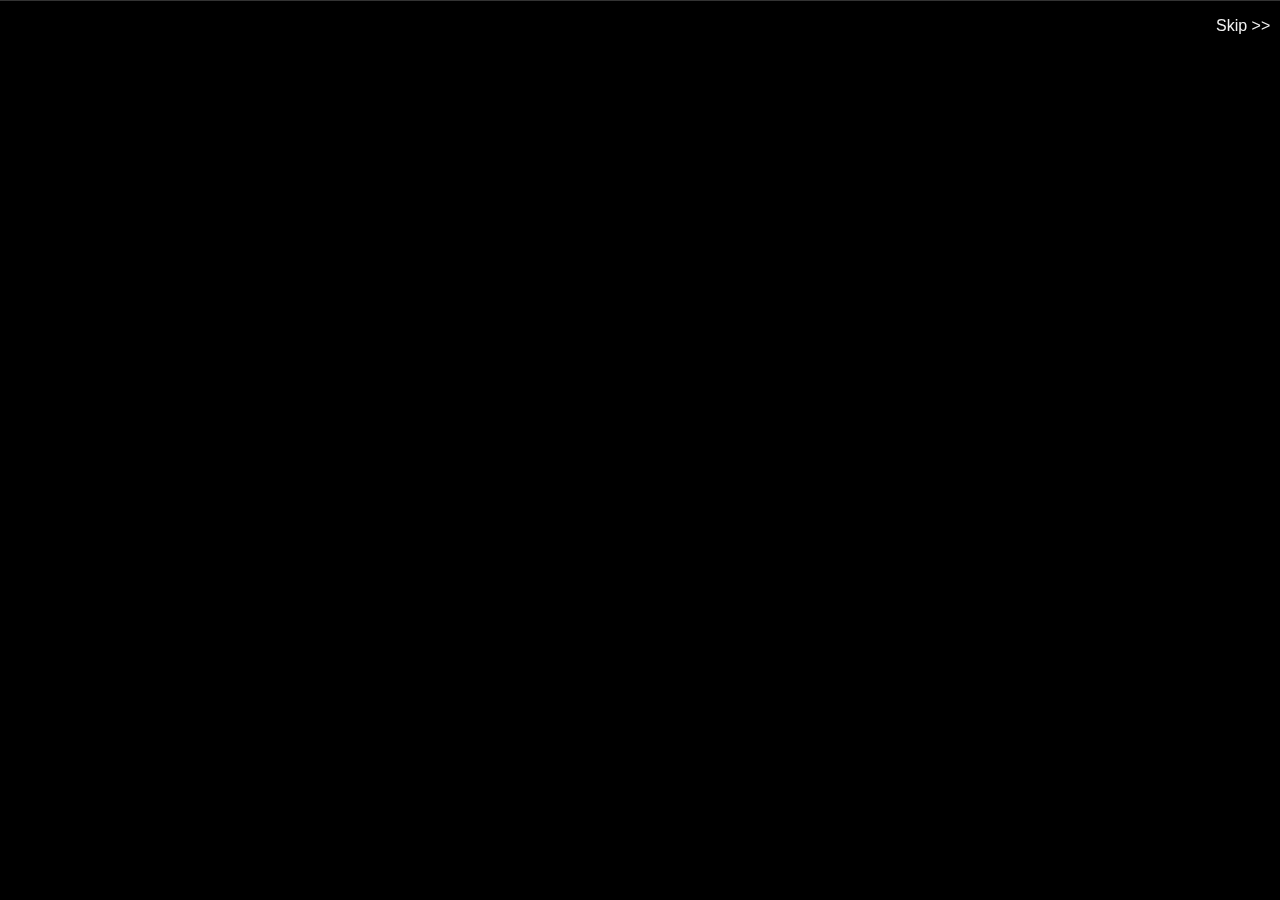
<file: index.html>
<!DOCTYPE html>
<html lang="en" class="no-js">
	<head>
		<meta charset="UTF-8" />
		<link rel="icon" href="http://desportivos.lnmiit.ac.in/despo.PNG" size="32x32" type="image/png">
		<meta http-equiv="X-UA-Compatible" content="IE=edge,chrome=1"> 
		<meta name="viewport" content="width=device-width, initial-scale=1.0"> 
		<title>Desportivos</title>
		<meta name="description" content="Text Opening Sequence with CSS Animations" />
		<meta name="keywords" content="text, opening sequence, opening credits, css animations, typography, lettering.js" />
		<meta name="author" content="Codrops" />
		<link rel="shortcut icon" href="http://desportivos.lnmiit.ac.in/favicon.ico"> 
		<link rel="stylesheet" type="text/css" href="css/default.css" />
		<link rel="stylesheet" type="text/css" href="css/component.css" />
		<script src="js/modernizr.custom.js"></script>
		
		<style>
			@media screen and (max-width: 500px)
{
	.os-phrases h2 {
	font-family: 'Dosis', 'Lato', sans-serif;
	font-size: 10px;
	font-weight: 200;
	width: 100%;
	overflow: hidden;
	text-transform: uppercase;
	padding: 0;
	margin: 0;
	position: absolute;
	top: 0;
	left: 0;
	letter-spacing: 7px;
	text-align: center;
}



}

		</style>	
	</head>
	<body>
			<audio autoplay>
				<source src="http://desportivos.lnmiit.ac.in/1.ogg">
				<source src="1.mp3">
			</audio>
		<div class="container">	
			<!-- Codrops top bar -->
			<div class="codrops-top clearfix">
			</div>
			<div class="os-phrases" id="os-phrases">
				<h2>This Winter</h2>
				<h2>REINVENT THE CHAMPION IN YOU</h2>
				<h2>INTRODUCING TO YOU</h2>
			</div>
		</div><!-- /container -->
		<script src="https://ajax.googleapis.com/ajax/libs/jquery/1.9.1/jquery.min.js"></script>
		<script src="js/jquery.lettering.js"></script>
		<script>
			$(document).ready(function() {
				$("#os-phrases > h2").lettering('words').children("span").lettering().children("span").lettering(); 
			})
		</script>
		<script>
    setTimeout(function(){
       window.location='Despo/home.html';
    }, 15000);
</script>

	<div class="skip">
		<a href="Despo/home.html"><p> Skip >> </p></a>
	</div>
	</body>
</html>
</file>
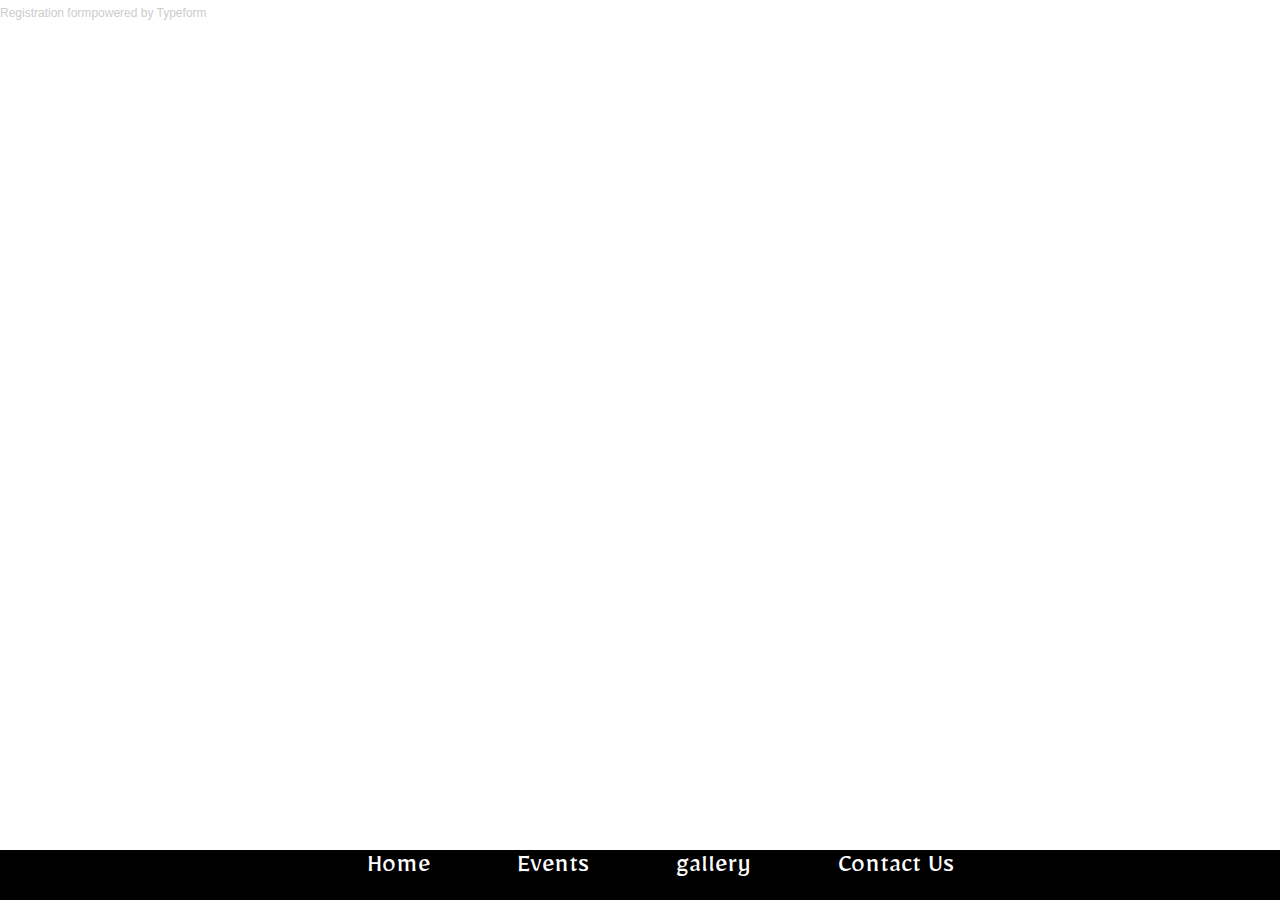
<file: Despo/register.html>
<!--<html>
<head>
  <meta charset="UTF-8">
    <link rel="stylesheet" type="text/css" href="https://fonts.googleapis.com/css?family=Mirza">
    <title>Register</title>
</head>
<style>
footer li{
                display: inline-block;
                list-style: none;
                text-align: center;
                padding: 0px 40px 0px;
/*                background-color: gray;*/
            }

            footer a{
                color: white;
            }
            
            footer{
                text-align: center;
                background-color: black;
            }
</style>
<body>
<div style='font-family:"Mirza";font-size:38px;color:white;text-align:"left"'>
<footer style="position:absolute;bottom:0px;width:100%;padding-bottom:10px;">
                <ul>
                    <li><a style='text-decoration:none;' href="#">Home</a></li>
                    <li><a style='text-decoration:none;' href="#">About Us</a></li>
                    <li><a style='text-decoration:none;' href="#">Contact Us</a></li>
                    <li><a style='text-decoration:none;' href="#">Register</a></li>
                </ul>
        </footer>
</div>
</body>
</html>
-->



<!DOCTYPE HTML PUBLIC "-//W3C//DTD HTML 4.01 Transitional//EN" "http://www.w3.org/TR/html4/loose.dtd">
<html>
<head>
  <meta name="viewport" content="width=device-width, initial-scale=1.0, maximum-scale=1.0, user-scalable=0">

  <!--Add the title of your typeform below-->
  <title>Registration Form</title>
      <link rel="stylesheet" type="text/css" href="https://fonts.googleapis.com/css?family=Mirza">
  <link rel="stylesheet" href="https://maxcdn.bootstrapcdn.com/bootstrap/3.3.7/css/bootstrap.min.css">
	<link rel="icon" href="events/imgpack/despo.PNG" size="32x32" type="image/png">
<!-- jQuery library -->
<script src="https://ajax.googleapis.com/ajax/libs/jquery/3.1.1/jquery.min.js"></script>

<!-- Latest compiled JavaScript -->
<script src="https://maxcdn.bootstrapcdn.com/bootstrap/3.3.7/js/bootstrap.min.js"></script>
    
  <!--CSS styles that ensure your typeform takes up all the available screen space (DO NOT EDIT!)-->
  <style type="text/css">
    html{
      margin: 0;
      height: 100%;
      overflow: hidden;
    }
    iframe{
      position: absolute;
      left:0;
      right:0;
      bottom:0;
      top:0;
      border:0;
    }
  </style>
</head>
<style>

/*
  footer ul {position:relative;
            margin-top:7%;}
*/
  footer li{
                display: inline-block;
                list-style: none;
                text-align: center;
                padding: 0px 40px 0px;
/*                background-color: gray;*/
            }

            footer a{
                color: white;
            }
            
            footer{
                text-align: center;
                background-color: black;
            }
    
    footer img{
        position: absolute;
    }
	.typeform-widget	{position:absolute;width:100%;height:100%;}
	
	@media screen and (max-width: 500px){
		.typeform-widget{position:absolute;
					height:100%;
					width:100%;}
	
	}
    
</style>

<body>
  <!-- Change the width and height values to suit you best -->
<div class="typeform-widget" data-url="https://desportivos.typeform.com/to/SB9TqM" data-text="Registration Form" style=""></div>
<script>(function(){var qs,js,q,s,d=document,gi=d.getElementById,ce=d.createElement,gt=d.getElementsByTagName,id='typef_orm',b='https://s3-eu-west-1.amazonaws.com/share.typeform.com/';if(!gi.call(d,id)){js=ce.call(d,'script');js.id=id;js.src=b+'widget.js';q=gt.call(d,'script')[0];q.parentNode.insertBefore(js,q)}})()</script>
<div style="font-family: Sans-Serif;font-size: 12px;color: #999;opacity: 0.5; padding-top: 5px;"><a href="https://www.typeform.com/examples/forms/registration-form-template/?utm_campaign=SB9TqM&amp;utm_source=typeform.com-166127-Basic&amp;utm_medium=typeform&amp;utm_content=typeform-embedded-registrationform&amp;utm_term=EN" style="color: #999" target="_blank">Registration form</a>powered by Typeform</div>
<div style='font-family:"Mirza";font-size:2em;color:white;text-align:"left"'>
<footer style="position:absolute;bottom:0px;width:100%;">
<!--               <div class="col-md-2"style="padding:10px;z-index:;">-->
<!--        <img src="despo.png" height="70px" width="auto">-->
<!--    </div>-->
<!--                <div class="col-md-9">-->
<!--                <ul>                    -->
    <ul>
                    <li><a style='text-decoration:none;' href="home.html">Home</a></li>
                    <li><a style='text-decoration:none;' href="events/events.html">Events</a></li>
                    <li><a style='text-decoration:none;' href="gallery/gallery.html">gallery</a></li>
                    <li><a style='text-decoration:none;' href="team/team.html">Contact Us</a></li>
                    
                </ul>
<!--                </div> -->
        </footer>
</div>

</body>
</html>
</file>
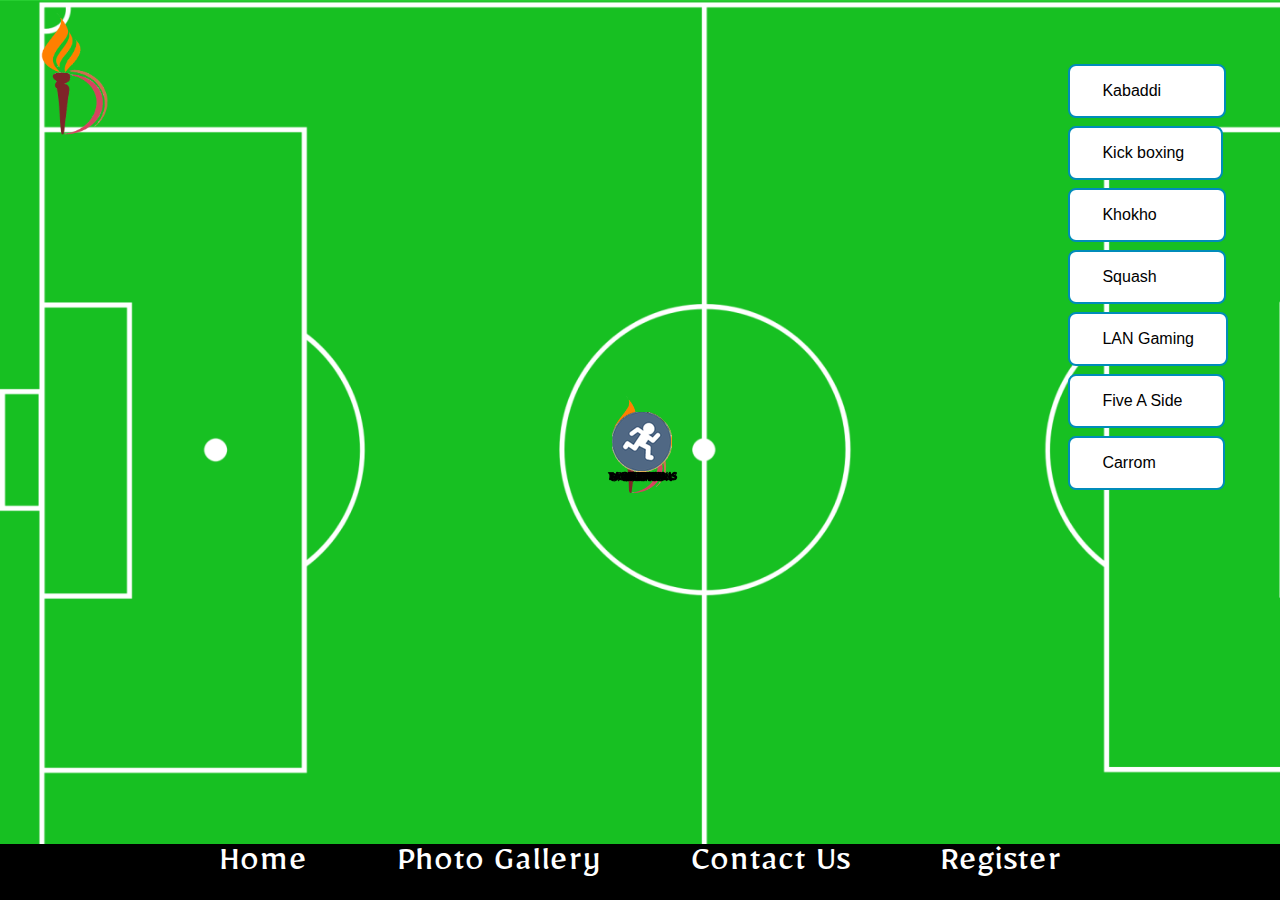
<file: Despo/events/events.html>
<!DOCTYPE html>
<html >
<head>
  <meta charset="UTF-8">
  <title>Events | Desportivos'17</title>
  <link rel="icon" href="imgpack/despo.PNG" size="32x32" type="image/png">
  <link rel="stylesheet" href="css/style.css">
  <link rel="stylesheet" type="text/css"
          href="https://fonts.googleapis.com/css?family=Mirza">
          <link rel="stylesheet" type="text/css"
          href="https://fonts.googleapis.com/css?family=Roboto">
   <meta name="viewport" content="width=device-width, initial-scale=1">

</head>
<style>
  body  {background-size:cover;background-image: url(imgpack/background.png);background-repeat:no-repeat; background-attachment: fixed;}
  
.button {
    background-color: #4CAF50; /* Green */
    border: none;
    color: white;
    padding: 16px 32px;
    text-align: center;
    text-decoration: none;
    display: inline-block;
    font-size: 16px;
    margin: 4px 2px;
    -webkit-transition-duration: 0.4s; /* Safari */
    transition-duration: 0.4s;
    cursor: pointer;
    border-radius: 8px;
}

.button2 {
    border-radius: 8px;
    background-color: white; 
    color: black; 
    border: 2px solid #008CBA;
}

.button2:hover {
    border-radius: 8px;
    background-color: #008CBA;
    color: white;
}
.overlay {
    height: 100%;
    width: 0;
    position: fixed;
    z-index: 1;
    top: 0;
    left: 0;
    background-color: rgb(0,0,0);
    background-color: rgba(0,0,0,0.7);
    overflow-x: hidden;
    transition: 0.5s;
}

.overlay-content {
    position: relative;
    top: 5%;
    width: 100%;
    text-align: center;
    margin-top: 30px;
}

.overlay a {
    padding: 8px;
    text-decoration: none;
    font-size: 36px;
    color: #818181;
    display: block;
    transition: 0.3s;
}

.overlay .closebtn {
    position: absolute;
    top: 20px;
    right: 45px;
    font-size: 60px;
}

.right {
    position: absolute;
    right: 40px;
    padding: 10px;
    top: 50px;
}

    .left{
        display: none;
    position: absolute;
    left: 40px;
    padding: 10px;
    top: 20px;
    }
  
  

footer li{
                display: inline-block;
                list-style: none;
                text-align: center;
                padding: 0px 40px 0px;
/*                background-color: gray;*/
            }

            footer a{
                color: white;
            }
            
            footer{
                text-align: center;
                background-color: black;
            }

    @media screen and (max-width: 500px){
      body  {background-repeat: repeat-y;}
        .hide-resp {
            display: none;
        }
        .left{
        display: block;
    position: absolute;
    left: 0%;
    padding: 10px;
    top: -2.5%;
    }
      .right  {display: block;
              position: absolute;
               right:0%; }
      footer {position:relative;}
      
      footer li{
                display: inline-block;
                list-style: none;
                text-align: center;
                padding: 0px 10px 0px;
                font-size:0.5em;  
/*                background-color: gray;*/
            }
      .overlay  ul {font-size:0.5em;}
      
      .button {
    background-color: #4CAF50; /* Green */
    border: none;
    color: white;
    padding: 8px 16px;
    text-align: center;
    text-decoration: none;
    display: inline-block;
    font-size: 12px;
    margin: 2px 1px;
    -webkit-transition-duration: 0.4s; /* Safari */
    transition-duration: 0.4s;
    cursor: pointer;
    border-radius: 8px;
}
      .button2 {
    border-radius: 8px;
    background-color: white; 
    color: black; 
    border: 2px solid #008CBA;
}


                                      
                                        }

@media screen and (max-height: 450px) {
  
   
  .overlay a img{font-size: 20px;}
  .overlay .closebtn {
    font-size: 40px;
    top: 15px;
    right: 35px;}
  
  .hide-resp {
            display: none;
        }
        .left{
        display: block;
    position: absolute;
    left: 40px;
    padding: 10px;
    top: 20px;
    }
}
    
    </style>
<body>
    <div class="hide-resp">
<div style="padding-left:3%;padding-top:1%;">
    <a href="../home.html">
        <img src="imgpack/despo.png" height="125px" width="auto" ></a></div>
  <h1><center><img src="imgpack/despo.png" height="100px" width="auto"></center></h1>
<h4><a href="events.html#" onclick="openNav8()"><img src="imgpack/football.png"></a></h4>
<h4><a href="events.html#" onclick="openNav9()"><img src="imgpack/basketball.png"></a></h4>
<h4><a href="events.html#" onclick="openNav10()"><img src="imgpack/voleyball.png"></a></h4>
<h4><a href="events.html#" onclick="openNav11()"><img src="imgpack/badminton.png"></a></h4>
<h4><a href="events.html#" onclick="openNav12()"><img src="imgpack/tt.png"></a></h4>
<h4><a href="events.html#" onclick="openNav13()"><img src="imgpack/lawntennis.png"></a></h4>
<h4><a href="events.html#" onclick="openNav14()"><img src="imgpack/cricket.png"></a></h4>
<h4><a href="events.html#" onclick="openNav15()"><img src="imgpack/boxing.png"></a></h4>
<h4><a href="events.html#" onclick="openNav16()"><img src="imgpack/chess.png"></a></h4>
<h4><a href="events.html#" onclick="openNav17()"><img src="imgpack/karate.png"></a></h4>
    </div>
<div id="myNav" class="overlay">
  <a href="javascript:void(0)" class="closebtn" onclick="closeNav()">&times;</a>
  	<div class="overlay-content">
    <div style='font-family:"Mirza";font-size:38px;color:white;text-align:"left"'>
    <h2>Kabaddi</h2>
    <ul>
	</ul>
    <br>
    Contacts:
    <br>
    </div>
</div>
</div>

<div id="myNav1" class="overlay">
  <a href="javascript:void(0)" class="closebtn" onclick="closeNav1()">&times;</a>
  <div class="overlay-content">
    <div style='font-family:"Mirza";font-size:25px;color:white;text-align:"left"'>
    <h2>Taekwondo</h2>
    <ul>
        <li>* All Events will be conducted as per Latest TFI Rules.
        <li>* Decisions by the Referee Panel will be the Final.
        <li>* Events and Weight Categories:
        <li>* Senior Men and Women
        <li>* Under 46kg: Not exceeding 46kg
        <li>* Under 54kg: Not exceeding 54kg
        <li>* Under 49kg: Over 46kg and Not exceeding 49kg
        <li>* Under 53kg: Over 49kg and Not exceeding 53kg
        <li>* Under 57kg: Over 53kg and Not exceeding 57kg
        <li>* Under 58kg: Over 54kg and Not exceeding 58kg
        <li>* Under 62kg: Over 57kg and Not exceeding 62kg
        <li>* Under 63kg: Over 58kg and Not exceeding 63kg
        <li>* Under 67kg: Over 62kg and Not exceeding 67kg
        <li>* Under 68kg: Over 63kg and Not exceeding 68kg
        <li>* Under 73kg: Over 67kg and Not exceeding 73kg
        <li>* Under 74kg: Over 68kg and Not exceeding 74kg
        <li>* Under 80kg: Over 74kg and Not exceeding 80kg
        <li>* Under 87kg: Over 80kg and Not exceeding 87kg
        <li>* Over 73kg: Over 73kg
        <li>* Over 87kg: Over 87kg
    </ul>
    <br>
    Contacts:
    <br>
    </div></div>
</div>

<div id="myNav2" class="overlay">
  <a href="javascript:void(0)" class="closebtn" onclick="closeNav2()">&times;</a>
  	<div class="overlay-content">
    <div style='font-family:"Mirza";font-size:38px;color:white;text-align:"left"'>
    <h2>Kick boxing</h2>
        <br />
        <ul>
            <li>Events and Categories:
            <li>* Senior Kata Male: All Weights in 1 Category.
            <li>* Senior Kata Female: All Weights in 1 Category.
            <li>* Senior Kumite Male: -59Kg, -67Kg, -75Kg, +75Kg.
            <li>* No separate categories are there for Color and Black Belts.
                <br />
                <br />
            <li>Rules - as by standard kick-boxing rules</li>    
        </ul>
    <br>
    Contacts:
    <br>
        Kuldeep Singh Rathore - 9530460215
        <br />
    </div>
</div>
</div>

<div id="myNav3" class="overlay">
  <a href="javascript:void(0)" class="closebtn" onclick="closeNav3()">&times;</a>
    <div class="overlay-content">
    <div style='font-family:"Mirza";font-size:38px;color:white;text-align:"left"'>
    <h2>Khokho</h2>
    <ul>
            </ul>
    <br>
    Contacts:
    <br>
    </div>
</div>
</div>

<div id="myNav4" class="overlay">
  <a href="javascript:void(0)" class="closebtn" onclick="closeNav4()">&times;</a>
    <div class="overlay-content">
    <div style='font-family:"Mirza";font-size:38px;color:white;text-align:"left"'>
    <h2>Squash</h2>
    <ul>
        <li> A team consist of 3 players.
        <li> The order of match between two teams A and X will be (A1 vs X1),<br>(A2 vs X2),(A3 vs X3).
        <li> The server, on winning a rally, scores a point and retains the service; the
			receiver,<br>
			on winning a rally, scores a point and becomes the server.
        <li> The winner of a rally scores 1 point and serves to begin the next rally.
		<li>Each game is played to 15 points, except that if the score reaches 14-all, the game <br>continues until one player leads by 2 points.
		<li>A match would normally be the best of 3 games.
		<li>No players shall be repeated.
		<li>The decision of the referee regarding the game shall be final and binding.
		<li>
	<br>
    Contacts:
    <br>Vatsal Goyal: 9783647822
    <br>Anjali mudgal: 8946951205
    </div>
</div>
</div>

<div id="myNav5" class="overlay">
  <a href="javascript:void(0)" class="closebtn" onclick="closeNav5()">&times;</a>
    <div class="overlay-content">
    <div style='font-family:"Mirza";font-size:38px;color:white;text-align:"left"'>
    <h2>LAN Gaming</h2>
    <ul>
        <li>Events</li>
        <li>* FIFA</li>
        <li>* Counter Strike</li>
        <li>* Call Of Duty</li>
        <li>* Need For Speed</li>
        <li>* DOTA 2</li>
    </ul>
        
    <br>
    Contacts:
    <br>
        Arjun Gupta - 8290474675
    </div>
</div>
</div>

<div id="myNav6" class="overlay">
  <a href="javascript:void(0)" class="closebtn" onclick="closeNav6()">&times;</a>
    <div class="overlay-content">
    <div style='font-family:"Mirza";font-size:38px;color:white;text-align:"left"'>
    <h2>Five A Side</h2>
    <ul>
    </ul>
    <br>
    Contacts:
    <br>Prasuk Jain: 9413879676
    <br>Ankit Chaplot: 9461630602
    </div>
</div>
</div>

<div id="myNav7" class="overlay">
  <a href="javascript:void(0)" class="closebtn" onclick="closeNav7()">&times;</a>
    <div class="overlay-content">
    <div style='font-family:"Mirza";font-size:38px;color:white;text-align:"left"'>
    <h2>Carrom</h2>
    <ul>
        <li>* Standard carrom rules apply.
        <li>* Best of five will be considered out of three singles and two doubles matches<br> played between any two teams. An individual can participate in not more than<br> one singles and one double match.
        <li>* Each team comprises of 4 players only.
        <li>* All the rounds before the finals will be knockout rounds.
        <li>* Any hand may be used in play. Participants can change hand during the game.
        <li>* In case of any conflict, decisions of the organising committee will be final and binding.
    </ul>
    <br>
    Contacts:
    <br>Nishant Garg: 8107791643
    </div>
</div>
</div>


<div id="myNav8" class="overlay">
  <a href="javascript:void(0)" class="closebtn" onclick="closeNav8()">&times;</a>
    <div class="overlay-content">
    <div style='font-family:"Mirza";font-size:38px;color:white;text-align:"left"'>
    <h2>Football</h2>
    <ul>
        <li>* Normal FIFA rules applicable.
        <li>* Maximum 15 players are allowed in a team.
        <li>* Offside etc. as per current format followed.
        <li>* Maximum 3 substitutions allowed.
        <li>* Extra time for the matches shall be notified only before the match.
        <li>* The decision of the refree will be final and binding.
    </ul>
    <br>
    Contacts:
    <br>Pankaj Kriplani: 7222868410
    <br>>Utkarsh Pandit: 9414331086
    </div>
</div>
</div>


<div id="myNav9" class="overlay">
  <a href="javascript:void(0)" class="closebtn" onclick="closeNav9()">&times;</a>
    <div class="overlay-content">
    <div style='font-family:"Mirza";font-size:38px;color:white;text-align:"left"'>
    <h2>Basketball</h2>
    <ul>
        <li>Mens and Womens Team
        <li>* Maximum number of players per team are 10.
        <li>* The match will consist of 4 quarters, each quarter lasting 10 minutes (unless mentioned otherwise).
        <li>* Fixtures and schedule for matches will be put up at the time of on-desk registration.<br> Timings for the matches will be strictly adhered to.
        <li>* Officials will keep score and their decisions will be final.</ul>
    <br>
    Contacts:
    <br>Harshit Bishnoi: 9414791205
    <br>Rishabh Sharma: 8385952233
    <br>Tayba Wasim: 7568688665
    <br>Yashasvi Jain: 7742496667
    </div>
</div>
</div>

<div id="myNav10" class="overlay">
  <a href="javascript:void(0)" class="closebtn" onclick="closeNav10()">&times;</a>
    <div class="overlay-content">
    <div style='font-family:"Mirza";font-size:38px;color:white;text-align:"left"'>
    <h2>Volleyball</h2>
    <ul>
        <li>* Separate matches for girls and boys.
        <li>* Maximum number of players per team is 12 (6 main + 6 sub).
        <li>* 3 sets of 25 points each(Final match will be of 5 sets of 25 points each).
        <li>* Maximum 3 touches are allowed.
        <li>* Rotation Policy will be followed if both teams agree on it.
        <li>* Night matches will also be held.    </ul>
    <br>
    Contacts:
    <br>Himanshu Purohit: 7073103357
    <br>Vishnu yadav: 8769000836
    <br>Ayushi gupta: 7297803041
    </div>
</div>
</div>

<div id="myNav11" class="overlay">
  <a href="javascript:void(0)" class="closebtn" onclick="closeNav11()">&times;</a>
    <div class="overlay-content">
    <div style='font-family:"Mirza";font-size:38px;color:white;text-align:"left"'>
    <h2>Badminton</h2>
    <ul>
        <li>* Format of Play: Best of 3 in the order - Singles, Doubles, Singles.
        <li>* Each match (singles/doubles) will be a best of 3 of 21 points each.
        <li>* Teams for every game are to be submitted before the match.
        <li>* Latest IBF rules will be followed.
        <li>* Teams of maximum 4 players and minimum 3 players are allowed.
        <li>* Only one player can play in two matches (one singles and one doubles).
        <li>* Decision of referees and Organising Committee will be final and binding.
    </ul>
    <br>
    Contacts:
    <br>Kartik Agrawal: 9680595453
    <br>Apoorv Pusalkar: 8769057662
    <br>Anjali Gupta: 9460797535
    </div>
</div>
</div>

<div id="myNav12" class="overlay">
  <a href="javascript:void(0)" class="closebtn" onclick="closeNav12()">&times;</a>
    <div class="overlay-content">
    <div style='font-family:"Mirza";font-size:30px;color:white;text-align:"left"'>
    <h2>Table Tennis</h2>
    <ul><br>
        <li>Mens Team
        <li>* Format Of Play(in order): Singles(A vs X), Singles (B vs Y), Doubles, <br>Reverse Singles(A vs Y), Reverse Singles(B vs X).
<li>* All games will be Best of 5.
<li>* Players playing singles cannot play the doubles.
<li>* Maximum 5 and minimum 4 separate players are allowed in a team.
<li>* All standard rules as followed by the ITTF are applicable.
<li>* Any show of unnecessary aggression or unsportsmanlike conduct towards the umpire or the playing <br>equipment will lead to the immediate disqualification of the player.<br> Any discussions regarding the same will not be entertained.
<br>
<br>
<li>Womens Team

<li>* Format Of Play(in order): Singles(A vs X), Singles (B vs Y), <br>Singles(C vs Z), Reverse Singles(A vs Y), Reverse Singles(B vs X).
<li>* All games will be Best of 5.
<li>* 3 separate players are required in the team.
<li>* Maximum 4 and minimum 3 players are allowed in a team.
<br>
<br>
<li>Open Tournament(For mens only)

<li>* All games will be best of 5 each set will be of 11 points.
<li>* Open singles
<li>* Open doubles ( Partners must be from same college )</ul>
    <br>
    Contacts:
    <br>Suyash Mishra: 9530027432
    <br>Rajat Chandiwala: 7023336648
    <br>Divyanshi Soni: 7073708767
    <br>Shiwani Manhas: 8769209655
    </div>
</div>
</div>

<div id="myNav13" class="overlay">
  <a href="javascript:void(0)" class="closebtn" onclick="closeNav13()">&times;</a>
    <div class="overlay-content">
    <div style='font-family:"Mirza";font-size:38px;color:white;text-align:"left"'>
    <h2>Lawn Tennis</h2>
    <ul>
        <li>* Each team should have minimum 3 and maximum 4 players.
<li>* Teams should bring their own kit. Only match balls will be provided for the matches.
<li>* The chair umpire has final words on all issues related to on court facts.
<li>* All the team members are required to show their ID cards before the beginning of the <br>match failing which the defaulting individual will not be allowed to play.
<li>* The Rules of Tennis 2013 as released by the ITF will be followed.
<li>* In case of a deuce, the first side which scores two points wins the game. <br>These points need not be consecutive.</ul>
    <br>
    Contacts:
    <br>Harshit Jindal: 7222058883
    <br>Parth Parashar: 9636640086
    <br>Shreya Rajput: 8107033191
    </div>
</div>
</div>

<div id="myNav14" class="overlay">
  <a href="javascript:void(0)" class="closebtn" onclick="closeNav14()">&times;</a>
    <div class="overlay-content">
    <div style='font-family:"Mirza";font-size:38px;color:white;text-align:"left"'>
    <h2>Cricket</h2>
    <ul><li>* Maximum 15 players are allowed in a team and the tournament will be played<br> on the T-20 knock-out format.
<li>* Tie in the game will be resolved by a super over.
<li>* Tie in case of points or wins in finals will be resolved by comparison of net run<br> rates of all the matches played by the team.
<li>* Teams should report 15 minutes before the scheduled time otherwise the match will<br> be forfeited to the other team.
<li>* All the teams should come in whites.</ul>
    <br>
    Contacts:
    <br>Nishant Saraf: 9602490090
    <br>Loveneet Singh: 8426888446
    <br>Navnish Gupta: 9478584050
    </div>
</div>
</div>

<div id="myNav15" class="overlay">
  <a href="javascript:void(0)" class="closebtn" onclick="closeNav15()">&times;</a>
    <div class="overlay-content">
    <div style='font-family:"Mirza";font-size:38px;color:white;text-align:"left"'>
    <h2>Boxing</h2>
    <ul>
        <li>Categories(Only Boys)</li>
        <li>* Light Weight</li>
        <li>* Medium Weight</li>
        <li>* Heavy Weight</li>
        <br />
        <li>Rules</li>
        <li>* As per standard boxing rules.</li>
    </ul>
    <br>
    Contacts:
    <br>
        Devashish - 9929394845<br />
        Harshal - 9549700302<br />
    </div>
</div>
</div>

<div id="myNav16" class="overlay">
  <a href="javascript:void(0)" class="closebtn" onclick="closeNav16()">&times;</a>
    <div class="overlay-content">
    <div style='font-family:"Mirza";font-size:30px;color:white;text-align:"left"'>
    <h2>Chess</h2>
    <ul><br>
        <li>Classical

<li>* A team consists of 4 players who actually play in tournament and one extra.<br> All the team members must belong to the same Institute.
<li>* The game is going to be played between 4 players from different teams.
<li>* The format will be knockout tournament.
<li>* Latest FIDE rules will be followed in the game.
<li>* Separate tournaments for boys and girls.
<li>* Matches will be of 1 hour 30 min (each player).
<li>* Only one illegal move is allowed in a game of 1 hour and 30 mins.
<li>* Blitz will be played if scores are same and 3 blitz games will be played between the teams.
<li>* The arbiter's decision shall be final in case of any discrepancies.
<br>
<br>
<li> Blitz(Tie breaker blitz)

<li>* Illegal moves are not allowed (loss of first illegal move).
<li>* Matches will be of 5 min (each player).
<li>* The Arbiter's decision shall be final in case of any discrepancies.
<li>* no illegal move allowed in blitz (tie breaker)</ul>
    <br>
    Contacts:
    <br>Shubham Jain: 7073528166
    <br>Milind Adhaulya: 9461289899
    </div>
</div>
</div>

<div id="myNav17" class="overlay">
  <a href="javascript:void(0)" class="closebtn" onclick="closeNav17()">&times;</a>
    <div class="overlay-content">
    <div style='font-family:"Mirza";font-size:38px;color:white;text-align:"left"'>
    <h2>Karate</h2>
    <ul>
        <li>* Registration of All Events will be conducted as per Latest WKF Rules.
<li>* Decisions by the Referee Panel will be the Final.
<li>* All participants should bring their own Karate Equipment
<li>* No Equipment will be provided by the Institute.
<li>* Shin Guards and Gum Shields are compulsory for Kumite.
<li>* 1 Gold, 1 Silver and 1 Bronze will be awarded for each category.
<br>
<br>
<li>Events and Categories:
<li>* Senior Kata Male: All Weights in 1 Category.
<li>* Senior Kata Female: All Weights in 1 Category.
<li>* Senior Kumite Male: -59Kg, -67Kg, -75Kg, +75Kg.
<li>* No separate categories are there for Color and Black Belts.</ul>
    <br>
    Contacts:
    <br>Kuldeep singh Rathore: 9530460215
    <br>Shikhar mangla: 8290313276
    </div>
</div>
</div>



<br>
<br>

<div class="right">
<span style="font-size:30px;cursor:pointer;font-family:'Roboto'" onclick="openNav()"> <button class="button button2">Kabaddi&nbsp;&nbsp;&nbsp;&nbsp;&nbsp;&nbsp;&nbsp;</button>
 </span>
<br>
<!--<span style="font-size:30px;cursor:pointer;"onclick="openNav1()"> <button class="button button2">Taekwondo&nbsp;&nbsp;</button>
 </span>
<br>-->
<span style="font-size:30px;cursor:pointer;"onclick="openNav2()"> <button class="button button2">Kick boxing&nbsp;</button>
 </span>
<br>
<span style="font-size:30px;cursor:pointer;"onclick="openNav3()"> <button class="button button2">Khokho  &nbsp;&nbsp;&nbsp;&nbsp;&nbsp;&nbsp;&nbsp;   </button>
 </span>
 <br>
<span style="font-size:30px;cursor:pointer;"onclick="openNav4()"> <button class="button button2">Squash &nbsp;&nbsp;&nbsp;&nbsp;&nbsp;&nbsp;&nbsp;</button>
 </span>
 <br>
<span style="font-size:30px;cursor:pointer;"onclick="openNav5()"> <button class="button button2">LAN Gaming</button>
 </span>
<br>
<span style="font-size:30px;cursor:pointer;"onclick="openNav6()"> <button class="button button2">Five A Side&nbsp;&nbsp;	</button>
 </span>
<br>
<span style="font-size:30px;cursor:pointer;" onclick="openNav7()"> <button class="button button2">Carrom&nbsp;&nbsp;&nbsp;&nbsp;&nbsp;&nbsp;&nbsp;&nbsp;</button>
 </span>

</div>
<div class="left">
<span style="font-size:30px;cursor:pointer;font-family:'Roboto'" onclick="openNav8()"> <button class="button button2">Football&nbsp;&nbsp;&nbsp;&nbsp;&nbsp;&nbsp;&nbsp;</button>
 </span>
<br>
<span style="font-size:30px;cursor:pointer;"onclick="openNav9()"> <button class="button button2">Basketball&nbsp;&nbsp;&nbsp;</button>
 </span>
<br>
<span style="font-size:30px;cursor:pointer;"onclick="openNav10()"> <button class="button button2">Volleyball&nbsp;&nbsp;&nbsp;&nbsp;&nbsp;</button>
 </span>
<br>
<span style="font-size:30px;cursor:pointer;"onclick="openNav11()"> <button class="button button2">Badminton&nbsp;&nbsp;&nbsp;</button>
 </span>
 <br>
<span style="font-size:30px;cursor:pointer;"onclick="openNav12()"> <button class="button button2">Table Tennis</button>
 </span>
 <br>
<span style="font-size:30px;cursor:pointer;"onclick="openNav13()"> <button class="button button2">Lawn tennis&nbsp;</button>
 </span>
<br>
<span style="font-size:30px;cursor:pointer;"onclick="openNav14()"> <button class="button button2">Cricket&nbsp;&nbsp;&nbsp;&nbsp;&nbsp;&nbsp;&nbsp;&nbsp;&nbsp;	</button>
 </span>
<br>
<span style="font-size:30px;cursor:pointer;" onclick="openNav15()"> <button class="button button2">Boxing&nbsp;&nbsp;&nbsp;&nbsp;&nbsp;&nbsp;&nbsp;&nbsp;&nbsp;</button>
 </span>
    <br>
<span style="font-size:30px;cursor:pointer;"onclick="openNav16()"> <button class="button button2">Chess&nbsp;&nbsp;&nbsp;&nbsp;&nbsp;&nbsp;&nbsp;&nbsp;&nbsp;&nbsp;	</button>
 </span>
    <br />
    <span style="font-size:30px;cursor:pointer;"onclick="openNav17()"> <button class="button button2">Karate&nbsp;&nbsp;&nbsp;&nbsp;&nbsp;&nbsp;&nbsp;&nbsp;&nbsp;&nbsp;	</button>
 </span>
</div>
<footer style="position:fixed;bottom:0px;width:100%;padding-bottom:10px;">
 <div style='font-family:"Mirza";font-size:38px;color:white;text-align:"left"'>
    <ul>
        <li><a style='text-decoration:none;' href="../home.html">Home</a></li>
        <li><a style='text-decoration:none;' href="../gallery/gallery.html">Photo Gallery</a></li>
        <li><a style='text-decoration:none;' href="../team/team.html">Contact Us</a></li>
        <li><a style='text-decoration:none;' href="../register.html">Register</a></li>
    </ul>
</div>
        </footer>
<script type="text/javascript">
    $('a#foot').click(function(){ openNav8(); return false; })
</script>

<script>
function openNav() {
    document.getElementById("myNav").style.width = "100%";
}

function closeNav() {
    document.getElementById("myNav").style.width = "0%";
}
function openNav1() {
    document.getElementById("myNav1").style.width = "100%";
}

function closeNav1() {
    document.getElementById("myNav1").style.width = "0%";
}

function openNav2() {
    document.getElementById("myNav2").style.width = "100%";
}

function closeNav2() {
    document.getElementById("myNav2").style.width = "0%";
}

function openNav3() {
    document.getElementById("myNav3").style.width = "100%";
}

function closeNav3() {
    document.getElementById("myNav3").style.width = "0%";
}


function openNav4() {
    document.getElementById("myNav4").style.width = "100%";
}

function closeNav4() {
    document.getElementById("myNav4").style.width = "0%";
}


function openNav5() {
    document.getElementById("myNav5").style.width = "100%";
}

function closeNav5() {
    document.getElementById("myNav5").style.width = "0%";
}


function openNav6() {
    document.getElementById("myNav6").style.width = "100%";
}

function closeNav6() {
    document.getElementById("myNav6").style.width = "0%";
}


function openNav7() {
    document.getElementById("myNav7").style.width = "100%";
}

function closeNav7() {
    document.getElementById("myNav7").style.width = "0%";
}

function openNav8() {
    document.getElementById("myNav8").style.width = "100%";
}

function closeNav8() {
    document.getElementById("myNav8").style.width = "0%";
}

function openNav9() {
    document.getElementById("myNav9").style.width = "100%";
}

function closeNav9() {
    document.getElementById("myNav9").style.width = "0%";
}

function openNav10() {
    document.getElementById("myNav10").style.width = "100%";
}

function closeNav10() {
    document.getElementById("myNav10").style.width = "0%";
}

function openNav11() {
    document.getElementById("myNav11").style.width = "100%";
}

function closeNav11() {
    document.getElementById("myNav11").style.width = "0%";
}

function openNav12() {
    document.getElementById("myNav12").style.width = "100%";
}

function closeNav12() {
    document.getElementById("myNav12").style.width = "0%";
}

function openNav13() {
    document.getElementById("myNav13").style.width = "100%";
}

function closeNav13() {
    document.getElementById("myNav13").style.width = "0%";
}

function openNav14() {
    document.getElementById("myNav14").style.width = "100%";
}

function closeNav14() {
    document.getElementById("myNav14").style.width = "0%";
}

function openNav15() {
    document.getElementById("myNav15").style.width = "100%";
}

function closeNav15() {
    document.getElementById("myNav15").style.width = "0%";
}

function openNav16() {
    document.getElementById("myNav16").style.width = "100%";
}

function closeNav16() {
    document.getElementById("myNav16").style.width = "0%";
}

function openNav17() {
    document.getElementById("myNav17").style.width = "100%";
}

function closeNav17() {
    document.getElementById("myNav17").style.width = "0%";
}

</script>


</body>
</html>
</file>
<file: css/default.css>
/* General Demo Style */
@import url(http://fonts.googleapis.com/css?family=Lato:300,400,700|Dosis:200,600);

*, *:after, *:before { -webkit-box-sizing: border-box; -moz-box-sizing: border-box; box-sizing: border-box; }
body, html { font-size: 100%; padding: 0; margin: 0; height: 100%;}

/* Clearfix hack by Nicolas Gallagher: http://nicolasgallagher.com/micro-clearfix-hack/ */
.clearfix:before, .clearfix:after { content: " "; display: table; }
.clearfix:after { clear: both; }

body {
	font-family: 'Lato', Calibri, Arial, sans-serif;
	color: #fff;
	background: #000;
}

a {
	color: #f0f0f0;
	text-decoration: none;
}

a:hover {
	color: #fff;
}

/* Header Style */
.codrops-top {
	text-transform: uppercase;
	position: relative;
	z-index: 1000;
	font-size: 0.68em;
	border-bottom: 1px solid rgba(255,255,255,0.2);
	line-height: 2.2;
}

.codrops-top a {
	padding: 0 1em;
	letter-spacing: 0.1em;
	color: rgba(255,255,255,0.2);
	display: inline-block;
}

.codrops-top a:hover {
	color: rgba(255,255,255,0.9);
}

.codrops-top span.right {
	float: right;
}

.codrops-top span.right a {
	float: left;
	display: block;
}
</file>
<file: css/component.css>
.os-phrases h2 {
	font-family: 'Dosis', 'Lato', sans-serif;
	font-size: 70px;
	font-weight: 200;
	width: 100%;
	overflow: hidden;
	text-transform: uppercase;
	padding: 0;
	margin: 0;
	position: absolute;
	top: 0;
	left: 0;
	letter-spacing: 14px;
	text-align: center;
}
.skip	{display:block;
			position:relative;
			left:95%;
			font-size:1em;
			font-family: 'Arial', 'Lato', sans-serif;}

.os-phrases h2,
.os-phrases h2 > span {
	height: 100%;
	/* Centering with flexbox */
	display: -webkit-box;
	display: -moz-box;
	display: -ms-flexbox;
	display: -webkit-flex;
	display: flex;
	-webkit-flex-direction: row;
	-ms-flex-direction: row;
	flex-direction: row;
	-webkit-box-pack: center;
	-moz-box-pack: center;
	-webkit-justify-content: center;
	-ms-flex-pack: center;
	justify-content: center;
	-webkit-box-align: center;
	-moz-box-align: center;
	-webkit-align-items: center;
	-ms-flex-align: center;
	align-items: center;
}

.os-phrases h2 > span {
	margin: 0 15px;
}

.os-phrases h2 > span > span {
	display: inline-block;
	-webkit-perspective: 1000px;
	-moz-perspective: 1000px;
	perspective: 1000px;
	-webkit-transform-origin: 50% 50%;
	-moz-transform-origin: 50% 50%;
	transform-origin: 50% 50%;
}

.os-phrases h2 > span > span > span {
	display: inline-block;
	color: hsla(0,0%,0%,0);
	-webkit-transform-style: preserve-3d;
	-moz-transform-style: preserve-3d;
	transform-style: preserve-3d;
	-webkit-transform: translate3d(0,0,0);
	-moz-transform: translate3d(0,0,0);
	transform: translate3d(0,0,0);
	-webkit-animation: OpeningSequence 5.2s linear forwards;
	-moz-animation: OpeningSequence 5.2s linear forwards;
	animation: OpeningSequence 5.2s linear forwards;
}

.os-phrases h2:nth-child(2) > span > span > span {
	-webkit-animation-delay: 5s;
	-moz-animation-delay: 5s;
	animation-delay: 5s;
}

.os-phrases h2:nth-child(3) > span > span > span {
	-webkit-animation-delay: 10s;
	-moz-animation-delay: 10s;
	animation-delay: 10s;
}

.os-phrases h2:nth-child(4) > span > span > span {
	-webkit-animation-delay: 15s;
	-moz-animation-delay: 15s;
	animation-delay: 15s;
}

.os-phrases h2:nth-child(5) > span > span > span {
	font-size: 150px;
	-webkit-animation-delay: 21s;
	-moz-animation-delay: 21s;
	animation-delay: 21s;
	-webkit-animation-duration: 8s;
	-moz-animation-duration: 8s;
	animation-duration: 8s;
}

.os-phrases h2:nth-child(6) > span > span > span {
	-webkit-animation-delay: 30s;
	-moz-animation-delay: 30s;
	animation-delay: 30s;
}

.os-phrases h2:nth-child(7) > span > span > span {
	-webkit-animation-delay: 34s;
	-moz-animation-delay: 34s;
	animation-delay: 34s;
}

@-webkit-keyframes OpeningSequence {
	0% {
		text-shadow: 0 0 50px #fff;
		letter-spacing: 80px;
		opacity: 0;
		-webkit-transform: rotateY(-90deg);
	}
	50% {
		text-shadow: 0 0 1px #fff;
		letter-spacing: 14px;
		opacity: 0.8;
		-webkit-transform: rotateY(0deg);
	}
	85% {
		text-shadow: 0 0 1px #fff;
		opacity: 0.8;
		-webkit-transform: rotateY(0deg) translateZ(100px);
	}
	100% {
		text-shadow: 0 0 10px #fff;
		opacity: 0;
		-webkit-transform: translateZ(130px);
		pointer-events: none;
	}
}

@-moz-keyframes OpeningSequence {
	0% {
		text-shadow: 0 0 50px #fff;
		letter-spacing: 80px;
		opacity: 0.2;
		-moz-transform: rotateY(-90deg);
	}
	50% {
		text-shadow: 0 0 1px #fff;
		letter-spacing: 14px;
		opacity: 0.8;
		-moz-transform: rotateY(0deg);
	}
	85% {
		text-shadow: 0 0 1px #fff;
		opacity: 0.8;
		-moz-transform: rotateY(0deg) translateZ(100px);
	}
	100% {
		text-shadow: 0 0 10px #fff;
		opacity: 0;
		-moz-transform: translateZ(130px);
		pointer-events: none;
	}
}

@keyframes OpeningSequence {
	0% {
		text-shadow: 0 0 50px #fff;
		letter-spacing: 80px;
		opacity: 0.2;
		transform: rotateY(-90deg);
	}
	50% {
		text-shadow: 0 0 1px #fff;
		letter-spacing: 14px;
		opacity: 0.8;
		transform: rotateY(0deg);
	}
	85% {
		text-shadow: 0 0 1px #fff;
		opacity: 0.8;
		transform: rotateY(0deg) translateZ(100px);
	}
	100% {
		text-shadow: 0 0 10px #fff;
		opacity: 0;
		transform: translateZ(130px);
		pointer-events: none;
	}
}

.os-phrases h2:nth-child(8) > span > span > span {
	font-size: 30px;
	-webkit-animation: FadeIn 4s linear 40s forwards;
	-moz-animation: FadeIn 4s linear 40s forwards;
	animation: FadeIn 4s linear 40s forwards;
}

@-webkit-keyframes FadeIn { 
	0% {
		opacity: 0;
		text-shadow: 0 0 50px #fff;
	}
	100% {
		opacity: 0.8;
		text-shadow: 0 0 1px #fff;
	}
}

@-moz-keyframes FadeIn { 
	0% {
		opacity: 0;
		text-shadow: 0 0 50px #fff;
	}
	100% {
		opacity: 0.8;
		text-shadow: 0 0 1px #fff;
	}
}

@keyframes FadeIn { 
	0% {
		opacity: 0;
		text-shadow: 0 0 50px #fff;
	}
	100% {
		opacity: 0.8;
		text-shadow: 0 0 1px #fff;
	}
}

/* Bold words */
.os-phrases h2:first-child .word3,
.os-phrases h2:nth-child(2) .word2,
.os-phrases h2:nth-child(4) .word2 {
	font-weight: 600;
}
</file>
<file: Despo/events/css/style.css>
@-webkit-keyframes planet1 {
  from {
    -webkit-transform: rotate(0deg) translateX(8vw) rotate(0deg);
            transform: rotate(00deg) translateX(8vw) rotate(0deg);
  }
  to {
    -webkit-transform: rotate(360deg) translateX(8vw) rotate(-360deg);
            transform: rotate(360deg) translateX(8vw) rotate(-360deg);
  }
}
@keyframes planet1 {
  from {
    -webkit-transform: rotate(0deg) translateX(8vw) rotate(0deg);
            transform: rotate(0deg) translateX(8vw) rotate(0deg);
  }
  to {
    -webkit-transform: rotate(360deg) translateX(8vw) rotate(-360deg);
            transform: rotate(360deg) translateX(8vw) rotate(-360deg);
  }
}

@-webkit-keyframes planet2 {
  from {
    -webkit-transform: rotate(0deg) translateX(14vw) rotate(0deg);
            transform: rotate(0deg) translateX(14vw) rotate(0deg);
  }
  to {
    -webkit-transform: rotate(360deg) translateX(14vw) rotate(-360deg);
            transform: rotate(360deg) translateX(14vw) rotate(-360deg);
  }
}
@keyframes planet2 {
  from {
    -webkit-transform: rotate(0deg) translateX(14vw) rotate(0deg);
            transform: rotate(0deg) translateX(14vw) rotate(0deg);
  }
  to {
    -webkit-transform: rotate(360deg) translateX(14vw) rotate(-360deg);
            transform: rotate(360deg) translateX(14vw) rotate(-360deg);
  }
}
@-webkit-keyframes planet3 {
  from {
    -webkit-transform: rotate(0deg) translateX(20vw) rotate(0deg);
            transform: rotate(0deg) translateX(20vw) rotate(0deg);
  }
  to {
    -webkit-transform: rotate(360deg) translateX(20vw) rotate(-360deg);
            transform: rotate(360deg) translateX(20vw) rotate(-360deg);
  }
}
@keyframes planet3 {
  from {
    -webkit-transform: rotate(0deg) translateX(20vw) rotate(0deg);
            transform: rotate(0deg) translateX(20vw) rotate(0deg);
  }
  to {
    -webkit-transform: rotate(360deg) translateX(20vw) rotate(-360deg);
            transform: rotate(360deg) translateX(20vw) rotate(-360deg);
  }
}
@-webkit-keyframes planet4 {
  from {
    -webkit-transform: rotate(0deg) translateX(30vw) rotate(0deg);
            transform: rotate(0deg) translateX(30vw) rotate(0deg);
  }
  to {
    -webkit-transform: rotate(360deg) translateX(30vw) rotate(-360deg);
            transform: rotate(360deg) translateX(30vw) rotate(-360deg);
  }
}
@keyframes planet4 {
  from {
    -webkit-transform: rotate(0deg) translateX(30vw) rotate(0deg);
            transform: rotate(0deg) translateX(30vw) rotate(0deg);
  }
  to {
    -webkit-transform: rotate(360deg) translateX(30vw) rotate(-360deg);
            transform: rotate(360deg) translateX(30vw) rotate(-360deg);
  }
}  
*, *::before {
  box-sizing: border-box;
  margin: 0;
  padding: 0;
}

h1 {
  width: 14vw;
  height: 14vw;
  position: absolute;
  left: calc(50% - 7vw);
  top: calc(50% - 7vw);
  font-size: 14vw;
  line-height: 11.9vw;
  color: Orange;
}

h4 {
  width: 6vw;
  height: 6vw;
  position: absolute;
  top: calc(50% - 3vw);
  left: calc(50% - 3vw);
  font-size: 6vw;
  line-height: 6vw;
}

h4:nth-of-type(1) {
  color: IndianRed;
  -webkit-animation: planet1 11s linear infinite;
          animation: planet1 11s linear infinite;
}
h4:nth-of-type(2) {
  color: IndianRed;
  -webkit-animation: planet1 15s linear infinite;
          animation: planet1 15s linear infinite;
}

h4:nth-of-type(3) {
  color: MediumSeaGreen;
  -webkit-animation: planet1 19s linear infinite;
          animation: planet1 19s linear infinite;
}
h4:nth-of-type(4) {
  color: CadetBlue;
  -webkit-animation: planet2 10s linear infinite;
          animation: planet2 10s linear infinite;
}
h4:nth-of-type(5) {
  color: CadetBlue;
  -webkit-animation: planet2 11.5s linear infinite;
          animation: planet2 11.5s linear infinite;
}

h4:nth-of-type(6) {
  color: CadetBlue;
  -webkit-animation: planet2 13s linear infinite;
          animation: planet2 13s linear infinite;
}
h4:nth-of-type(7) {
  color: CadetBlue;
  -webkit-animation: planet2 15s linear infinite;
          animation: planet2 15s linear infinite;
}


h4:nth-of-type(8) {
  color: CadetBlue;
  -webkit-animation: planet1 10s linear infinite;
          animation: planet1 10s linear infinite;
}
h4:nth-of-type(9) {
  color: CadetBlue;
  -webkit-animation: planet2 9s linear infinite;
          animation: planet2 9s linear infinite;
}

h4:nth-of-type(10) {
  color: CadetBlue;
  -webkit-animation: planet2 8.5s linear infinite;
          animation: planet2 8.5s linear infinite;
}
h4:nth-of-type(11) {
  color: CadetBlue;
  -webkit-animation: planet3 20s linear infinite;
          animation: planet3 20s linear infinite;
}

h4:nth-of-type(12) {
  color: CadetBlue;
  -webkit-animation: planet4 12s linear infinite;
          animation: planet4 12s linear infinite;
}
h4:nth-of-type(13) {
  color: CadetBlue;
  -webkit-animation: planet4 15s linear infinite;
          animation: planet4 15s linear infinite;
}

h4:nth-of-type(14) {
  color: CadetBlue;
  -webkit-animation: planet4 18s linear infinite;
          animation: planet4 18s linear infinite;
}
h4:nth-of-type(15) {
  color: CadetBlue;
  -webkit-animation: planet4 20s linear infinite;
          animation: planet4 20s linear infinite;
}
  


/*body {
  background-image:"imgpack/background.png";
}*/
body::before {
  content: "";
  display: block;
  width: 20vw;
  height: 20vw;
  position: absolute;
  top: calc(50% - 10vw);
  left: calc(50% - 10vw);
  border-radius: 50%;
  }


 /* box-shadow: 0 0 0 0.1vw #efbe7c,0 0 0 5.9vw AntiqueWhite, 0 0 0 6vw #efbe7c, 0 0 0 11.9vw AntiqueWhite, 0 0 0 12vw #efbe7c, 0 0 0 18.9vw AntiqueWhite, 0 0 0 19vw #efbe7c;
*/
</file>
